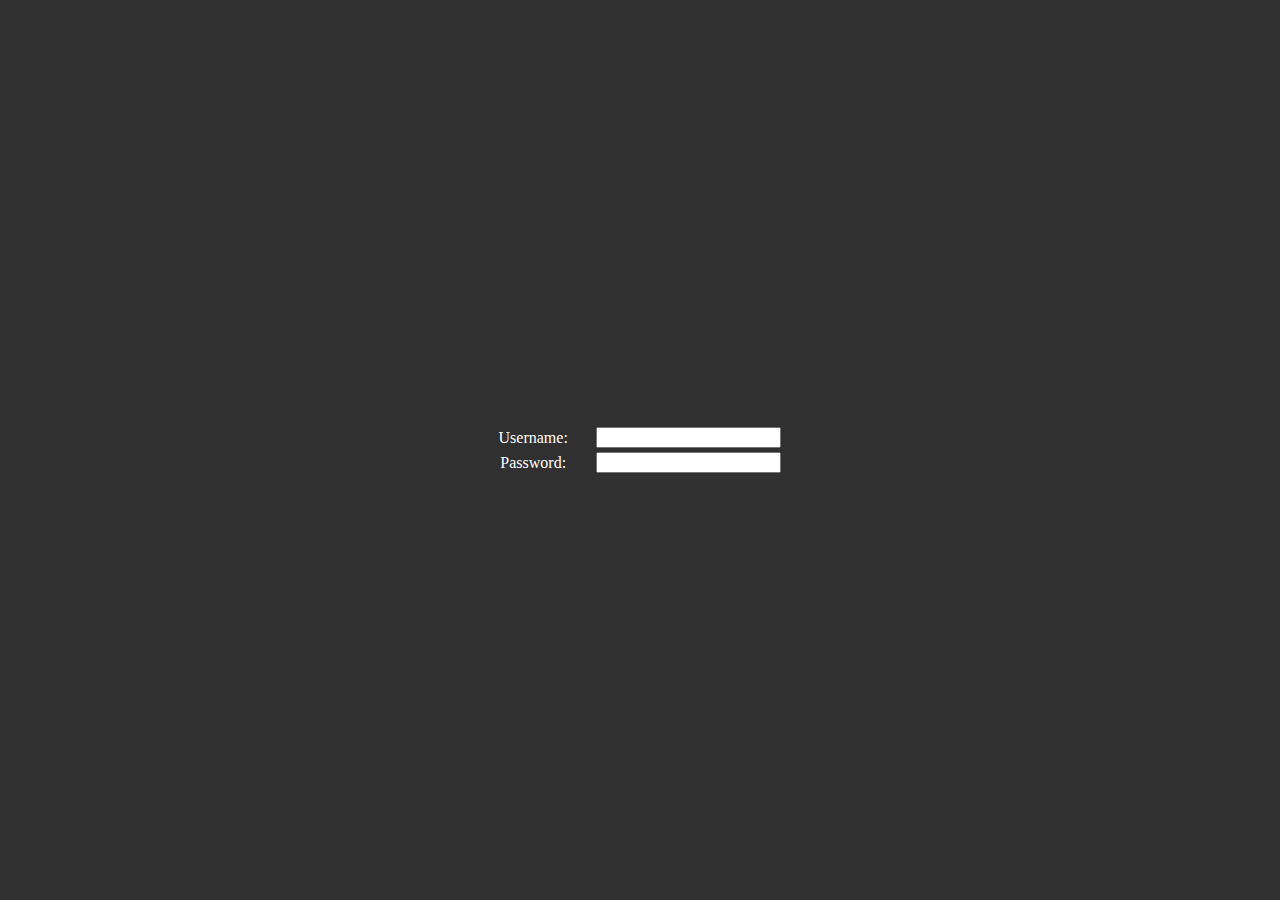
<file: UI/web_mobile/src/index.html>
<!DOCTYPE html>
<html lang="en">

<head>
    <meta charset="UTF-8" />
    <meta http-equiv="X-UA-Compatible" content="IE=edge" />
    <meta name="viewport" content="width=device-width, initial-scale=1.0" />
    <title>MVTTT</title>
    <link rel="stylesheet" href="mvttt_web.css" />
</head>

<body>
    <div class="menu" id="div_debugMenu">
        <div id="div_debugMenuTableCon">
            <table id="table_debugMenu">
                <tbody>
                    <tr><td>player_id</td><td><input id="in_debug_playerId"/></td></tr>
                    <tr><td>match_id</td><td><input id="in_debug_matchId"/></td></tr>
                </tbody>
            </table>
        </div>
    </div>
    <div class="menu" id="div_loginMenu">
        <div class="menuTableCon" id="div_loginMenuTableCon">
            <table class="menuTable" id="table_loginMenu">
                <tbody>
                    <tr><td>Username:</td><td><input id="in_username"/></td></tr>
                    <tr><td>Password:</td><td><input id="in__password"/></td></tr>
                </tbody>
            </table>
        </div>
    </div>
    <div id="div_game">
        <div id="div_matchInfo">

        </div>
        <div id="div_boardArea">
            <div id="div_mainBoardCon">
                <table id="table_mainBoard">
                    <tbody>
                        <tr>
                            <td class="boardSpace"></td>
                            <td class="boardSpace"></td>
                            <td class="boardSpace"></td>
                        </tr>
                        <tr>
                            <td class="boardSpace"></td>
                            <td class="boardSpace"></td>
                            <td class="boardSpace"></td>
                        </tr>
                        <tr>
                            <td class="boardSpace"></td>
                            <td class="boardSpace"></td>
                            <td class="boardSpace"></td>
                        </tr>
                    </tbody>
                </table>
            </div>
        </div>
        <div id="div_gameDrawer">

        </div>
    </div>
    <script src="mvttt_web.js"></script>
</body>

</html>
</file>
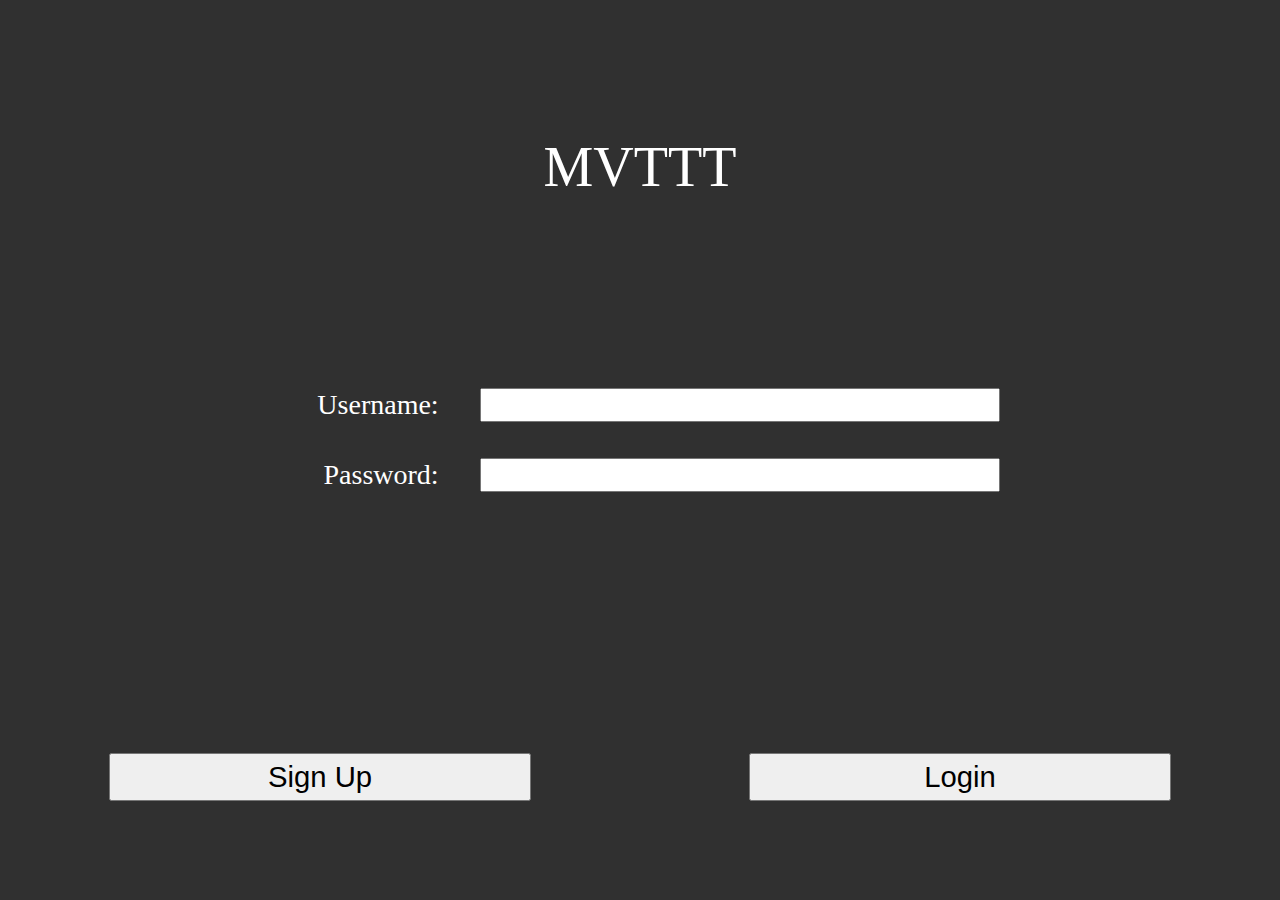
<file: UI/web_mobile/src/archive/index.html>
<!DOCTYPE html>
<html lang="en">

<head>
    <meta charset="UTF-8" />
    <meta http-equiv="X-UA-Compatible" content="IE=edge" />
    <meta name="viewport" content="width=device-width, initial-scale=1.0" />
    <!-- <meta http-equiv="Cache-Control" content="no-cache, no-store, must-revalidate" />
    <meta http-equiv="Pragma" content="no-cache" />
    <meta http-equiv="Expires" content="0" /> -->
    <title>MVTTT</title>
    <link rel="stylesheet" href="mvttt_web.css" />
</head>

<body>
    <div class="menu" id="div_debugMenu">
        <div id="div_debugMenuTableCon">
            <table id="table_debugMenu">
                <tbody>
                    <tr>
                        <td>player_id</td>
                        <td><input id="in_debug_playerId" /></td>
                    </tr>
                    <tr>
                        <td>match_id</td>
                        <td><input id="in_debug_matchId" /></td>
                    </tr>
                </tbody>
            </table>
        </div>
    </div>
    <div class="menu" id="div_loginMenu">
        <span id="span_loginMenuTitle">MVTTT</span>
        <div class="menuTableCon" id="div_loginMenuTableCon">
            <table class="menuTable" id="table_loginMenu">
                <tbody>
                    <tr>
                        <td>Username:</td>
                        <td><input id="in_username" /></td>
                    </tr>
                    <tr>
                        <td>Password:</td>
                        <td><input id="in_password" type="password" /></td>
                    </tr>
                </tbody>
            </table>
        </div>
        <div id="div_loginButtonsCon">
            <button id="btn_signUp">Sign Up</button><button id="btn_login">Login</button>
        </div>
    </div>
    <div class="menu" id="div_matchMenu">
        <div class="menuTableCon" id="div_matchMenuTableCon">
            <span>Loading...</span>
        </div>
        <div id="div_matchMenuButtonsCon">
            <button id="btn_logout">Logout</button>
            <button id="btn_newMatch">New Match</button>
        </div>
    </div>
    <div class="menu" id="div_playerCreationMenu">
        <div id="div_playerCreationOptionsCon">
            <table id="table_playerCreationMatchOptions">
                <tbody>
                    <tr><td>Username</td><td><input id="in_playerCreationUsername"/></td></tr>
                    <tr><td rowspan="2">Password</td><td><input id="in_playerCreationPassword" type="password"/></td></tr>
                    <tr><td><input id="in_playerCreationPasswordConf" type="password"/></td></tr>
                    <!-- <tr><td>Email</td><td><input id="in_playerCreationEmail"/></td></tr> -->
                    <tr><td id="cell_playerCreationOptionsStatus" colspan="2"></td></tr>
                </tbody>
            </table>
        </div>
        <div id="div_playerCreationMenuButtonsCon">
            <button id="btn_cancelCreatePlayer">Cancel</button><button id="btn_createPlayer">Submit</button>
        </div>
    </div>
    <div class="menu" id="div_matchCreationMenu">
        <div class="menuTableCon" id="div_matchCreationPlayersTableCon">
            <span>Loading...</span>
        </div>
        <div id="div_matchCreationOptionsCon">
            <table id="table_matchCreationMatchOptions">
                <tbody>
                    <tr><td>Mode</td><td><select id="sel_gameModes"><option>Creation</option><option>Destruction</option></select></td></tr>
                    <tr><td>Points to Win</td><td><select id="sel_pointsToWin"><option>10</option><option>25</option><option>50</option></select></td></tr>
                </tbody>
            </table>
        </div>
        <div id="div_matchCreationMenuButtonsCon">
            <button id="btn_cancelCreateMatch">Cancel</button><button id="btn_createMatch">Submit</button>
        </div>
    </div>
    <div id="div_game">
        <div id="div_matchInfo">
            <div id="div_matchInfo_left">
                <div id="div_matchInfo_infoCon_left">
                    <span id="span_playerSymbol_left"></span>
                    <div id="div_playerInfoCon_left">
                        <span id="span_playerName_left"></span>
                        <span id="span_playerScore_left"></span>
                    </div>
                </div>
            </div>
            <div id="div_matchInfo_right">
                <div id="div_matchInfo_infoCon_right">
                    <div id="div_playerInfoCon_right">
                        <span id="span_playerName_right"></span>
                        <span id="span_playerScore_right"></span>
                    </div>
                    <span id="span_playerSymbol_right"></span>
                </div>
            </div>
        </div>
        <div id="div_boardArea">
            <div id="div_mainBoardCon">
                <table id="table_mainBoard">
                    <tbody>
                        <tr>
                            <td class="boardSpace"></td>
                            <td class="boardSpace"></td>
                            <td class="boardSpace"></td>
                        </tr>
                        <tr>
                            <td class="boardSpace"></td>
                            <td class="boardSpace"></td>
                            <td class="boardSpace"></td>
                        </tr>
                        <tr>
                            <td class="boardSpace"></td>
                            <td class="boardSpace"></td>
                            <td class="boardSpace"></td>
                        </tr>
                    </tbody>
                </table>
            </div>
        </div>
        <div id="div_gameDrawer">
            <div class="gameDrawerRow"></div>
            <div class="gameDrawerRow"></div>
            <div class="gameDrawerRow"></div>
        </div>
    </div>
    <script src="mvttt_web.js"></script>
</body>

</html>
</file>
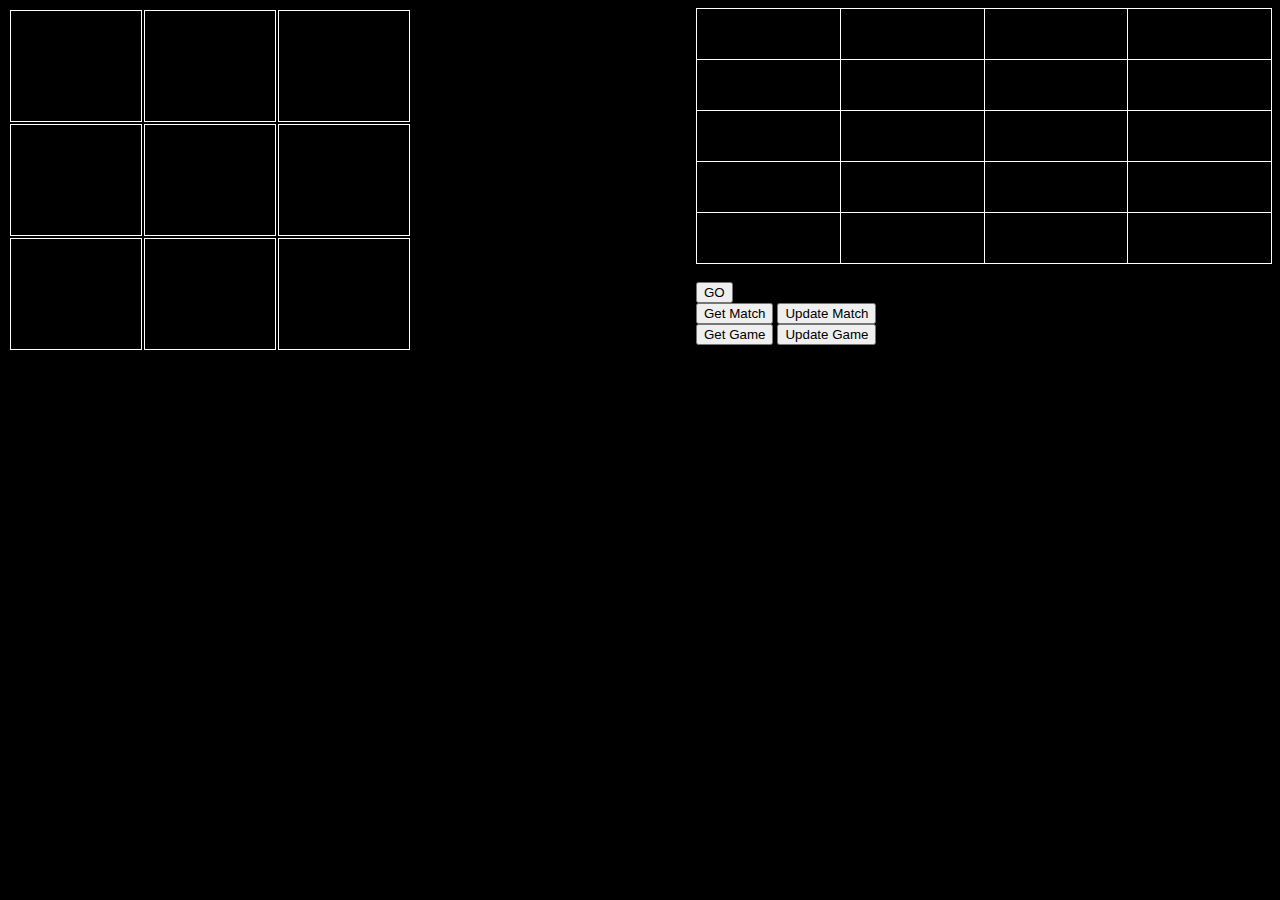
<file: src/main/pages/testPage.html>
<!DOCTYPE html>
<html>
  <head>
    <style>
       
      html {
        overflow: hidden;
      }   
      body {
        background-color: #000000;
        color: #ffffff;
        overflow: hidden;
      }

      #div_board {
        display: inline-block;
      }
      #div_controls {
        float: right;
        width: 45vw;
      }
      #div_buttons {
        margin-right: 5vw;
      }

      #table_mainBoard * {
        border: solid #ffffff 0.5px;
        user-select: none;
      }
      #table_mainBoard td {
        width: 10vw;
        height: 12vh;
        text-align: center;
        font-size: 600%;
      }
      #table_status, #table_status * {
        border: solid #ffffff 0.5px;
        border-collapse: collapse;
      }
      #table_status td {
        padding: 2%;
        width: 20vw;
        height: 3vh;
      }
      #table_status td:nth-child(even) {
        text-align: center;
      }

    </style>
  </head>
  <body>  
    <title>Unstoppapoe Nguyen</title>  
    <div id="div_main">
          <div id="div_board">
            <table id="table_mainBoard">
              <tbody>
                <tr><td class="boardSpace"></td><td class="boardSpace"></td><td class="boardSpace"></td></tr>
                <tr><td class="boardSpace"></td><td class="boardSpace"></td><td class="boardSpace"></td></tr>
                <tr><td class="boardSpace"></td><td class="boardSpace"></td><td class="boardSpace"></td></tr>
              </tbody>
            </table>
          </div>
          <div id="div_controls">
            <div id="div_status">
              <table id="table_status">
                <tbody>
                  <tr><td id="cell_1_name"></td><td id="cell_1_value"></td><td id="cell_2_name"></td><td id="cell_2_value"></td></tr>
                  <tr><td id="cell_3_name"></td><td id="cell_3_value"></td><td id="cell_4_name"></td><td id="cell_4_value"></td></tr>
                  <tr><td id="cell_5_name"></td><td id="cell_5_value"></td><td id="cell_6_name"></td><td id="cell_6_value"></td></tr>
                  <tr><td id="cell_7_name"></td><td id="cell_7_value"></td><td id="cell_8_name"></td><td id="cell_8_value"></td></tr>
                  <tr><td id="cell_9_name"></td><td id="cell_9_value"></td><td id="cell_10_name"></td><td id="cell_10_value"></td></tr>
                </tbody>
              </table>
            </div>
            <div id="div_buttons"><br/>
              <button id="btn_GO" onclick="goFunc();">GO</button><br/>
              <button id="btn_getMatch" onclick="getMatch(1);">Get Match</button>
              <button id="btn_updateMatch" onclick="updateMatch();">Update Match</button><br/>
              <button id="btn_getGame" onclick="getGame(1);">Get Game</button>
              <button id="btn_updateGame" onclick="updateGame();">Update Game</button>
            </div>
          </div>
    </div>
    <script>

      let currentMatch;
      let currentGame;

      document.body.addEventListener("click", e => {
        switch(e.target.className){
          case "boardSpace":
            if(e.target.innerText === "") e.target.innerText = "X";
            else if(e.target.innerText === "X") e.target.innerText = "O";
            else e.target.innerText = ""; 
            break;
        }
      });

      function clearStatusTable(){
        document.querySelectorAll("#table_status td").forEach(td => {
          td.innerText = "";
        });
      }

      async function goFunc(){
        
      }

      async function getMatch(match_id){
        clearStatusTable();
        let res = await fetch("getMatch", {
          method: "PUT",
          headers: {
          "Content-Type": "application/json",
          },
          body: JSON.stringify(match_id),
        });
        let matchInfo = await res.json();
        document.querySelector("#cell_1_name").innerText = "match_id";
        document.querySelector("#cell_1_value").innerText = matchInfo.match_id;
        document.querySelector("#cell_2_name").innerText = "match_status";
        document.querySelector("#cell_2_value").innerText = matchInfo.match_status;
        document.querySelector("#cell_3_name").innerText = "match_winner";
        document.querySelector("#cell_3_value").innerText = matchInfo.match_winner;
        document.querySelector("#cell_4_name").innerText = "match_exp";
        document.querySelector("#cell_4_value").innerText = matchInfo.match_exp;
        document.querySelector("#cell_5_name").innerText = "player_x_id";
        document.querySelector("#cell_5_value").innerText = matchInfo.player_x_id;
        document.querySelector("#cell_6_name").innerText = "player_x_score";
        document.querySelector("#cell_6_value").innerText = matchInfo.player_x_score;
        document.querySelector("#cell_7_name").innerText = "player_o_id";
        document.querySelector("#cell_7_value").innerText = matchInfo.player_o_id;
        document.querySelector("#cell_8_name").innerText = "player_o_score";
        document.querySelector("#cell_8_value").innerText = matchInfo.player_o_score;
        document.querySelector("#cell_9_name").innerText = "match_updateToken";
        document.querySelector("#cell_9_value").innerText = matchInfo.match_updateToken;
        document.querySelector("#cell_10_name").innerText = "match_turn";
        document.querySelector("#cell_10_value").innerText = matchInfo.match_turn;
        currentMatch = matchInfo;
        return matchInfo;
      }

      async function updateMatch(){
        let res = await fetch("updateMatch", {
          method: "PUT",
          headers: {
          "Content-Type": "application/json",
          },
          body: JSON.stringify(currentMatch),
        });
        let updateResult = await res.json();
        return updateResult;
      }

      async function getGame(game_id){
        clearStatusTable();
        let res = await fetch("getGame", {
          method: "PUT",
          headers: {
          "Content-Type": "application/json",
          },
          body: JSON.stringify(game_id),
        });
        let gameInfo = await res.json();
        document.querySelector("#cell_1_name").innerText = "game_id";
        document.querySelector("#cell_1_value").innerText = gameInfo.game_id;
        document.querySelector("#cell_2_name").innerText = "match_id";
        document.querySelector("#cell_2_value").innerText = gameInfo.match_id;
        document.querySelector("#cell_3_name").innerText = "board_current";
        document.querySelector("#cell_3_value").innerText = gameInfo.board_current;
        document.querySelector("#cell_4_name").innerText = "board_prev";
        document.querySelector("#cell_4_value").innerText = gameInfo.board_prev;
        document.querySelector("#cell_5_name").innerText = "game_status";
        document.querySelector("#cell_5_value").innerText = gameInfo.game_status;
        document.querySelector("#cell_6_name").innerText = "game_winner";
        document.querySelector("#cell_6_value").innerText = gameInfo.game_winner;
        currentGame = gameInfo;
        return gameInfo;
      }

      async function updateGame(){
        let res = await fetch("updateGame", {
          method: "PUT",
          headers: {
          "Content-Type": "application/json",
          },
          body: JSON.stringify(currentGame),
        });
        let updateResult = await res.json();
        return updateResult;
      }
          
    </script>
  </body>
</html>
</file>
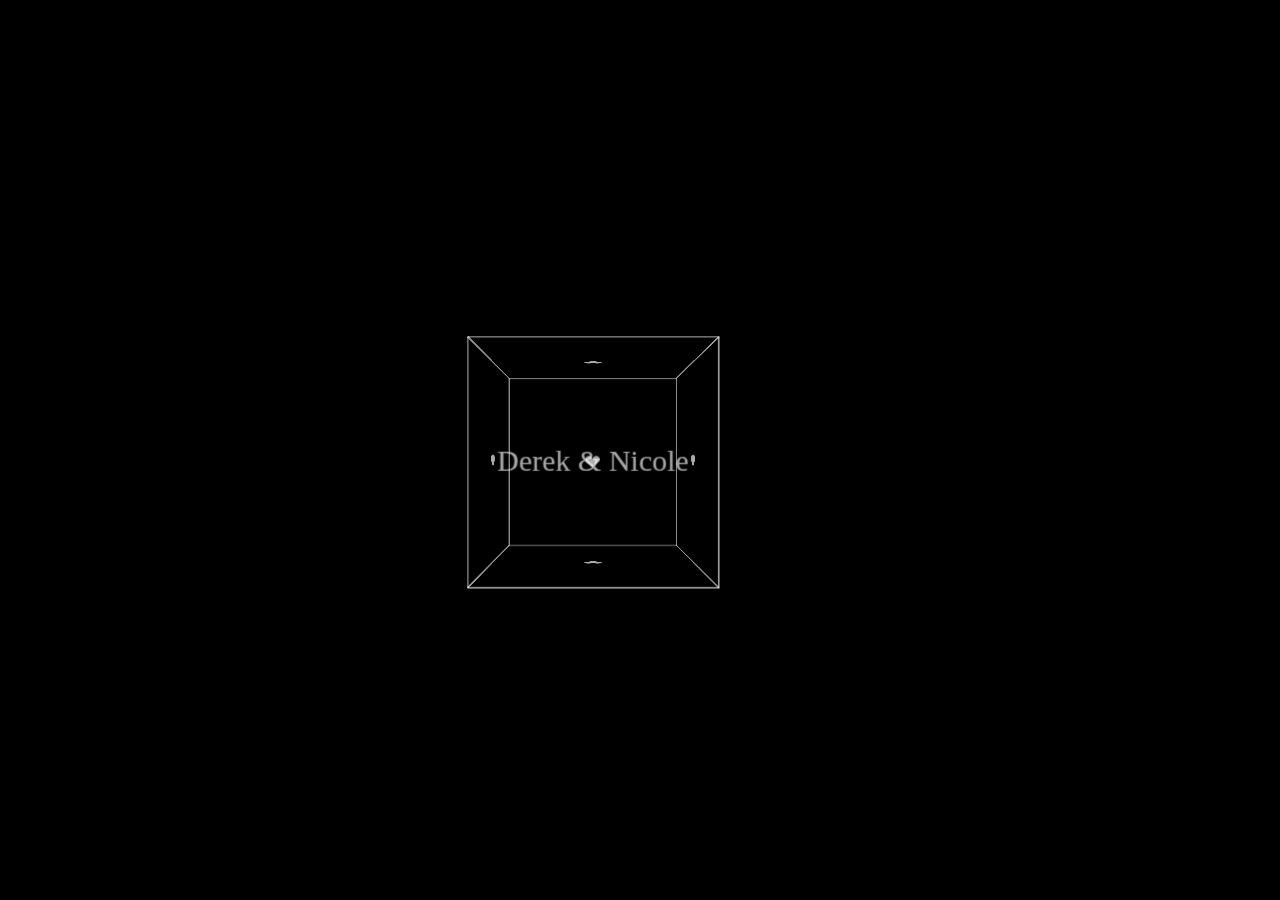
<file: src/main/pages/welcome.html>
<!DOCTYPE html>
<html>
  <head>
    <style>
       
      html {
        overflow: hidden;
      }   
      body {
        background-color: #000000;
        color: #ffffff;
        overflow: hidden;
      }

      
      @keyframes turn {
        from { transform: rotate3d(0, 0, 0, 0); }
        to { transform: rotate3d(0, 1, 1, 360deg); }
      }

      #div_loadingCubeParentCon {
        float: right;
        margin-right:38%;
        margin-top: 20%;
        opacity: 100%;
        transition: opacity 0.5s;      
      }

      #div_loadingCubeCon {
/*         width: 200px;
        height: 200px;
        perspective: 500px;
        margin: 100px; */
        width: 200px;
        height: 200px;
        perspective: 500px;
        margin: 100px;
      }

      #div_loadingCube {
        position: relative;
/*         width: 200px;
        height: 200px; */
        width: 200px;
        height: 200px;
        transform-style: preserve-3d;
        animation: turn 10s ease-out infinite;
      }

      .loadingCubeFace {
/*         width: 200px;
        height: 200px; */
        width: 200px;
        height: 200px;
        color: #ffffffaa;
        background: #00000000;
/*         border: 2px solid black; */
        border: 0.5px solid #ffffffaa;
        position: absolute;
/*         opacity: 0.5; */
        display: flex;
        align-items: center;
        justify-content: center;
        font-family: cursive;
        font-size: 1.5rem;
        transition: transform 500ms;
      }

      #div_loadingCubeFront {
/*         transform: translateZ(100px); */
        transform: translateZ(100px);
      }

      #div_loadingCubeBack {
/*         transform: translateZ(-100px) rotateY(180deg); */
        transform: translateZ(-100px) rotateY(180deg);
      }

      #div_loadingCubeLeft {
/*         transform: translateX(-100px) rotateY(-90deg); */
        transform: translateX(-100px) rotateY(-90deg);
      }

      #div_loadingCubeRight {
/*         transform: translateX(100px) rotateY(90deg); */
        transform: translateX(100px) rotateY(90deg);
      }

      #div_loadingCubeTop {
/*         transform: translateY(-100px) rotateX(90deg); */
        transform: translateY(-100px) rotateX(90deg);
      }

      #div_loadingCubeBottom {
/*         transform: translateY(100px) rotateX(-90deg); */
        transform: translateY(100px) rotateX(-90deg);
      }

    </style>
  </head>
  <body>  
    <title>Unstoppapoe Nguyen</title>  
    <div id="div_main">

          <div id="div_loadingCubeParentCon">
            <div id="div_loadingCubeCon">
              <div id="div_loadingCube">
                <div id="div_loadingCubeTop" class="loadingCubeFace"><!--Top-->	&#10084;</div>
                <div id="div_loadingCubeBottom" class="loadingCubeFace">&#10084;</div>
                <div id="div_loadingCubeLeft" class="loadingCubeFace">&#10084;</div>
                <div id="div_loadingCubeRight" class="loadingCubeFace">&#10084;</div>
                <div id="div_loadingCubeFront" class="loadingCubeFace">Derek & Nicole</div>
                <div id="div_loadingCubeBack" class="loadingCubeFace">&#10084;</div>
              </div>
            </div>
          </div>
      
    </div>
    <script>

          
    </script>
  </body>
</html>
</file>
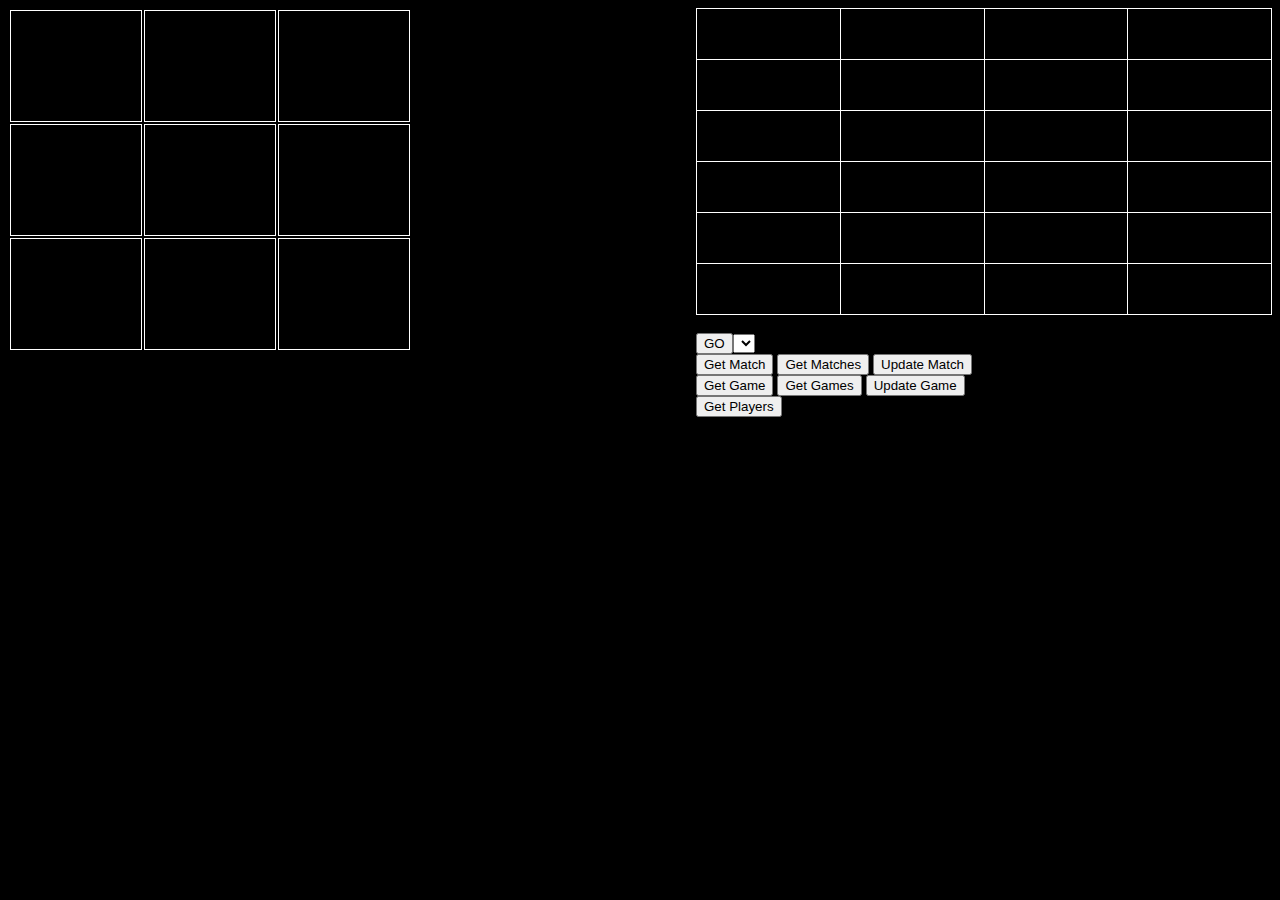
<file: Server/src/main/pages/testPage.html>
<!DOCTYPE html>
<html>
  <head>
    <style>
       
      html {
        overflow: hidden;
      }   
      body {
        background-color: #000000;
        color: #ffffff;
        overflow: hidden;
      }

      #div_board {
        display: inline-block;
      }
      #div_controls {
        float: right;
        width: 45vw;
      }
      #div_buttons {
        margin-right: 5vw;
      }

      #table_mainBoard * {
        border: solid #ffffff 0.5px;
        user-select: none;
      }
      #table_mainBoard td {
        width: 10vw;
        height: 12vh;
        text-align: center;
        font-size: 600%;
      }
      #table_status, #table_status * {
        border: solid #ffffff 0.5px;
        border-collapse: collapse;
      }
      #table_status td {
        padding: 2%;
        width: 20vw;
        height: 3vh;
      }
      #table_status td:nth-child(even) {
        text-align: center;
      }

    </style>
  </head>
  <body>  
    <title>Unstoppapoe Nguyen</title>  
    <div id="div_main">
          <div id="div_board">
            <table id="table_mainBoard">
              <tbody>
                <tr><td class="boardSpace"></td><td class="boardSpace"></td><td class="boardSpace"></td></tr>
                <tr><td class="boardSpace"></td><td class="boardSpace"></td><td class="boardSpace"></td></tr>
                <tr><td class="boardSpace"></td><td class="boardSpace"></td><td class="boardSpace"></td></tr>
              </tbody>
            </table>
          </div>
          <div id="div_controls">
            <div id="div_status">
              <table id="table_status">
                <tbody>
                  <tr><td id="cell_1_name"></td><td id="cell_1_value"></td><td id="cell_2_name"></td><td id="cell_2_value"></td></tr>
                  <tr><td id="cell_3_name"></td><td id="cell_3_value"></td><td id="cell_4_name"></td><td id="cell_4_value"></td></tr>
                  <tr><td id="cell_5_name"></td><td id="cell_5_value"></td><td id="cell_6_name"></td><td id="cell_6_value"></td></tr>
                  <tr><td id="cell_7_name"></td><td id="cell_7_value"></td><td id="cell_8_name"></td><td id="cell_8_value"></td></tr>
                  <tr><td id="cell_9_name"></td><td id="cell_9_value"></td><td id="cell_10_name"></td><td id="cell_10_value"></td></tr>
                  <tr><td id="cell_11_name"></td><td id="cell_11_value"></td><td id="cell_12_name"></td><td id="cell_12_value"></td></tr>
                </tbody>
              </table>
            </div>
            <div id="div_buttons"><br/>
              <button id="btn_GO" onclick="goFunc();">GO</button><select id="sel_options"></select><br/>
              <button id="btn_getMatch" onclick="getMatch(1);">Get Match</button>
              <button id="btn_getMatches" onclick="getMatches(1);">Get Matches</button>
              <button id="btn_updateMatch" onclick="updateMatch();">Update Match</button><br/>
              <button id="btn_getGame" onclick="getGame(1);">Get Game</button>
              <button id="btn_getGames" onclick="getGames(1);">Get Games</button>
              <button id="btn_updateGame" onclick="updateGame();">Update Game</button><br/>
              <button id="btn_getPlayers" onclick="getPlayers('1,2');">Get Players</button>
            </div>
          </div>
    </div>
    <script>

      let currentMatch;
      let currentGame;
      let gotMatches = false;
      let gotGames = false;

      document.body.addEventListener("click", e => {
        switch(e.target.className){
          case "boardSpace":
            if(e.target.innerText === "") e.target.innerText = "X";
            else if(e.target.innerText === "X") e.target.innerText = "O";
            else e.target.innerText = ""; 
            break;
        }
      });

      function clearStatusTable(){
        document.querySelectorAll("#table_status td").forEach(td => {
          td.innerText = "";
        });
      }

      function fillBoard(board){
        for(let i = 0; i < 9; i++){
          let piece = "";
          (board[i] === "-") ? piece = "" : piece = board[i];
          document.querySelector(`#table_mainBoard tr:nth-child(${Math.floor(i / 3) + 1}) > td:nth-child(${(i % 3) + 1})`).innerText = piece;
        }
      }

      async function goFunc(){
        
      }

      async function getPlayers(players_ids){
        if(typeof currentMatch !== "undefined") players_ids = `${currentMatch.player_x_id},${currentMatch.player_o_id}`;
        clearStatusTable();
        let res = await fetch("getPlayers", {
          method: "PUT",
          headers: {
          "Content-Type": "application/json",
          },
          body: JSON.stringify(players_ids),
        });
        let players = await res.json();
        document.querySelector("#cell_1_name").innerText = "player_1_id";
        document.querySelector("#cell_1_value").innerText = players[0].player_id;
        document.querySelector("#cell_2_name").innerText = "player_1_name";
        document.querySelector("#cell_2_value").innerText = players[0].player_name;
        document.querySelector("#cell_3_name").innerText = "player_2_id";
        document.querySelector("#cell_3_value").innerText = players[1].player_id;
        document.querySelector("#cell_4_name").innerText = "player_2_name";
        document.querySelector("#cell_4_value").innerText = players[1].player_name;
        return players;
      }

      async function getMatch(match_id){
        if(typeof ignoreMatches === "undefined"){
          if(gotMatches) match_id = +document.querySelector("#sel_options").value;
        }
        clearStatusTable();
        let res = await fetch("getMatch", {
          method: "PUT",
          headers: {
          "Content-Type": "application/json",
          },
          body: JSON.stringify(match_id),
        });
        let matchInfo = await res.json();
        document.querySelector("#cell_1_name").innerText = "match_id";
        document.querySelector("#cell_1_value").innerText = matchInfo.match_id;
        document.querySelector("#cell_2_name").innerText = "match_status";
        document.querySelector("#cell_2_value").innerText = matchInfo.match_status;
        document.querySelector("#cell_3_name").innerText = "match_winner";
        document.querySelector("#cell_3_value").innerText = matchInfo.match_winner;
        document.querySelector("#cell_4_name").innerText = "match_exp";
        document.querySelector("#cell_4_value").innerText = matchInfo.match_exp;
        document.querySelector("#cell_5_name").innerText = "player_x_id";
        document.querySelector("#cell_5_value").innerText = matchInfo.player_x_id;
        document.querySelector("#cell_6_name").innerText = "player_x_score";
        document.querySelector("#cell_6_value").innerText = matchInfo.player_x_score;
        document.querySelector("#cell_7_name").innerText = "player_o_id";
        document.querySelector("#cell_7_value").innerText = matchInfo.player_o_id;
        document.querySelector("#cell_8_name").innerText = "player_o_score";
        document.querySelector("#cell_8_value").innerText = matchInfo.player_o_score;
        document.querySelector("#cell_9_name").innerText = "match_updateToken";
        document.querySelector("#cell_9_value").innerText = matchInfo.match_updateToken;
        document.querySelector("#cell_10_name").innerText = "match_turn";
        document.querySelector("#cell_10_value").innerText = matchInfo.match_turn;
        document.querySelector("#cell_11_name").innerText = "match_lastMoveGame";
        document.querySelector("#cell_11_value").innerText = matchInfo.match_lastMoveGame;
        document.querySelector("#cell_12_name").innerText = "match_type";
        document.querySelector("#cell_12_value").innerText = matchInfo.match_type;
        currentMatch = matchInfo;
        return matchInfo;
      }

      async function getMatches(player_id){
        gotGames = false;
        document.querySelector("#sel_options").innerHTML = "";
        let res = await fetch("getMatches", {
          method: "PUT",
          headers: {
          "Content-Type": "application/json",
          },
          body: JSON.stringify(player_id),
        });
        let matches = await res.json();
        if(!Array.isArray(matches)) matches = [matches];
        let opStr = "";
        for(let match of matches){
          opStr += `<option>${match.match_id}</option>`;
        }
        document.querySelector("#sel_options").innerHTML = opStr;
        gotMatches = true;
        return matches;
      }

      async function updateMatch(){
        let res = await fetch("updateMatch", {
          method: "PUT",
          headers: {
          "Content-Type": "application/json",
          },
          body: JSON.stringify(currentMatch),
        });
        let updateResult = await res.json();
        return updateResult;
      }

      async function getGame(game_id, ignoreGames){
        if(typeof ignoreGames === "undefined"){
          if(gotGames) game_id = +document.querySelector("#sel_options").value;
        }
        clearStatusTable();
        let res = await fetch("getGame", {
          method: "PUT",
          headers: {
          "Content-Type": "application/json",
          },
          body: JSON.stringify(game_id),
        });
        let gameInfo = await res.json();
        document.querySelector("#cell_1_name").innerText = "game_id";
        document.querySelector("#cell_1_value").innerText = gameInfo.game_id;
        document.querySelector("#cell_2_name").innerText = "match_id";
        document.querySelector("#cell_2_value").innerText = gameInfo.match_id;
        document.querySelector("#cell_3_name").innerText = "board_current";
        document.querySelector("#cell_3_value").innerText = gameInfo.board_current;
        document.querySelector("#cell_4_name").innerText = "board_prev";
        document.querySelector("#cell_4_value").innerText = gameInfo.board_prev;
        document.querySelector("#cell_5_name").innerText = "game_status";
        document.querySelector("#cell_5_value").innerText = gameInfo.game_status;
        document.querySelector("#cell_6_name").innerText = "game_winner";
        document.querySelector("#cell_6_value").innerText = gameInfo.game_winner;
        fillBoard(gameInfo.board_current);
        currentGame = gameInfo;
        return gameInfo;
      }

      async function getGames(match_id, ignoreMatches){
        gotMatches = false;
        if(typeof ignoreMatches === "undefined"){
          if(gotGames) match_id = +document.querySelector("#sel_options").value;
        }
        document.querySelector("#sel_options").innerHTML = "";
        let res = await fetch("getGames", {
          method: "PUT",
          headers: {
          "Content-Type": "application/json",
          },
          body: JSON.stringify(match_id),
        });
        let games = await res.json();
        if(!Array.isArray(games)) games = [games];
        let opStr = "";
        for(let game of games){
          opStr += `<option>${game.game_id}</option>`;
        }
        document.querySelector("#sel_options").innerHTML = opStr;
        gotGames = true;
        return games;
      }

      async function updateGame(){
        let res = await fetch("updateGame", {
          method: "PUT",
          headers: {
          "Content-Type": "application/json",
          },
          body: JSON.stringify(currentGame),
        });
        let updateResult = await res.json();
        return updateResult;
      }
          
    </script>
  </body>
</html>
</file>
<file: UI/web_mobile/src/mvttt_web.css>
body {
    overflow: hidden;
    background-color: #ffffff;
}

.menu {
    display: none;
    background-color: #303030;
    color: #ffffff;
    position: absolute;
    left: 0px;
    top: 0px;
    width: 100vw;
    height: 100vh;
    z-index: 100;
}

.menuTableCon {
    width: inherit;
    height: inherit;
    display: table-cell;
    text-align: center;
    vertical-align: middle;
}

.menuTable {
    margin: auto;
}

#div_debugMenu {
    color: #ffffff;
}

#div_loginMenu {
    display: block;
    z-index: 120;
}

#table_loginMenu tr td:first-child {
    text-align: right;
    padding-right: 2vw;
}

#table_loginMenu tr:last-child td {
    text-align: center;
}

#div_matchMenu {
    display: block;
    z-index: 110;
}

.matchOption {
    font-size: 200%;
    padding: 3vh 0vh;
}

#div_game {
    background-color: yellow;

    position: absolute;
    left: 0px;
    top: 0px;
    width: 100vw;
    height: 100vh;
}

#div_matchInfo_infoCon_left {
    width: 50vw;
    height: 20vh;
    display: flex;
    align-items: center;
    justify-content: flex-start;
    text-align: center;
    vertical-align: middle;
}

#div_matchInfo_infoCon_right {
    width: 50vw;
    height: 20vh;
    display: flex;
    align-items: center;
    justify-content: flex-end;
    text-align: center;
    vertical-align: middle;
}

#div_playerInfoCon_left {
    display: flex;
    flex-direction: column;
    text-align: center;
    width: 30vw;
}

#div_playerInfoCon_right {
    display: flex;
    flex-direction: column;
    text-align: center;
    width: 30vw;
}

#span_playerSymbol_left {
    margin-left: 4vw;
    margin-right: 1vw;
    font-size: 350%;
}

#span_playerSymbol_right {
    margin-left: 1vw;
    margin-right: 3vw;
    font-size: 350%;
}

#span_playerScore_left, #span_playerScore_right {
    font-size: 300%;
}

#div_matchInfo {
    background-color: red;

    width: 100vw;
    height: 20vh;
}

#div_matchInfo_left {
    background-color: rgb(238, 98, 219);

    display: inline-block;
    width: 50%;
    height: 100%;
}

#div_matchInfo_right {
    background-color: rgb(255, 230, 0);

    float: right;
    width: 50%;
    height: 100%;
}

#div_boardArea {
    background-color: green;

    width: 100vw;
    height: 50vh;
}

#div_mainBoardCon {
    width: inherit;
    height: inherit;
    display: table-cell;
    vertical-align: middle;
}

#table_mainBoard {
    width: 95vw;
    margin: auto;
}

#table_mainBoard * {
    border: solid #ffffff 0.5px;
    user-select: none;
}

#table_mainBoard td {
    width: 20vw;
    height: 15vh;
    text-align: center;
    font-size: 600%;
}

#div_gameDrawer {
    background-color: rgb(16 39 41);

    width: 100vw;
    height: 30vh;
    display: flex;
    flex-direction: row;
    flex-wrap: wrap;
}

.gameDrawerRow {
    width: 100vw;
    display: flex;
    flex-direction: row;
    justify-content: center;
}

.gameDrawerBoardCon {
    border: solid rgb(255, 255, 255) 2px;
    margin: 0.25vh 7vw;
    height: 8.73vh;
}

.gameDrawerBoardClickOverlay {
    width: 100%;
    height: 100%;
    position: relative;
    left: 0%;
    top: -100%;
    z-index: 20;
}

.gameDrawerBoard {
    color: rgb(255, 255, 255);
    width: 12vw;
    margin: auto;
}

.gameDrawerBoard * {
    border: solid rgb(125, 125, 125) 0.5px;
    user-select: none;
}

.gameDrawerBoard td {
    width: 2.8vw;
    height: 2vh;
    text-align: center;
    font-size: 80%;
}
</file>
<file: UI/web_mobile/src/archive/mvttt_web.css>
body {
    overflow: hidden;
    background-color: #ffffff;
}

.menu {
    display: none;
    background-color: #303030;
    color: #ffffff;
    position: absolute;
    left: 0px;
    top: 0px;
    width: 100vw;
    height: 100vh;
    z-index: 100;
}

.menuTableCon {
    width: inherit;
    height: inherit;
    display: table-cell;
    text-align: center;
    vertical-align: middle;
}

.menuTable {
    margin: auto;
}

#div_debugMenu {
    color: #ffffff;
}

#div_loginMenu {
    display: flex;
    flex-direction: column;
    align-items: center;
    z-index: 120;
}

#span_loginMenuTitle {
    margin-top: 15vh;
    font-size: 350%;
}

#div_loginMenuTableCon {
    display: flex;
}

#table_loginMenu tr td:first-child {
    text-align: right;
    padding: 2vh 3vw;
    font-size: 175%;
}

#table_loginMenu tr td:last-child input {
    font-size: 150%;
    width: 40vw;
}

#div_loginButtonsCon {
    width: 100vw;
    height: 40vh;
    margin-bottom: 3vh;
    display: flex;
    justify-content: center;
    align-items: center;
}

#div_loginButtonsCon button {
    margin: auto;
    width: 33%;
    height: 25%;
    font-size: 183%;
}

#div_playerCreationMenu {
    z-index: 110;
    display: flex;
    flex-direction: column;
    align-items: center;
    justify-content: center;

    display: none;
}

#div_playerCreationOptionsCon {
    height: 70vh;
    display: flex;
    justify-content: center;
    align-items: center;
}

#div_playerCreationMenuButtonsCon {
    width: 100vw;
    height: 30vh;
    margin-bottom: 3vh;
    display: flex;
    justify-content: center;
    align-items: center;
}

#table_playerCreationMatchOptions tr td:first-child {
    font-size: 150%;
}

#table_playerCreationMatchOptions tr td:last-child {
    width: 40vw;
    text-align: center;
}

#table_playerCreationMatchOptions tr td:last-child input {
    width: 30vw;
}

#table_playerCreationMatchOptions tr:first-child td {
    padding-bottom: 3vh;
}

#table_playerCreationMatchOptions tr:last-child td {
    padding-top: 3vh;
    font-size: 115%;
}

#div_playerCreationMenuButtonsCon button {
    margin: auto;
    width: 33%;
    height: 20%;
    font-size: 147%;
}

#div_matchMenu {
    z-index: 110;
    display: flex;
    flex-direction: column;
    align-items: center;
    justify-content: center;
}

.matchOption {
    font-size: 200%;
    padding: 3vh 0vh;
}

#div_matchMenuTableCon {
    height: 70vh;
    overflow-y: auto;
    display: flex;
    justify-content: center;
    align-items: center;
}

#div_matchMenuButtonsCon {
    width: 100vw;
    height: 30vh;
    margin-bottom: 3vh;
    display: flex;
    justify-content: center;
    align-items: center;

    display: none;
}

#div_matchMenuButtonsCon button {
    margin: auto;
    width: 33%;
    height: 20%;
    font-size: 147%;
}

#div_matchCreationMenu {
    display: flex;
    flex-direction: column;

    display: none;
}

#div_matchCreationPlayersTableCon {
    /* background-color: red; */

    width: 100vw;
    height: 40vh;
    overflow-y: auto;
}

#table_playerOptions {
    border-collapse: collapse;
    font-size: 125%;
}

#table_playerOptions tr:first-child {
    /* background-color: red; */

    position: sticky;
    top: 0%;
    z-index: 111;
}

#table_playerOptions th {
    padding: 1.25vh 3vw;
    font-weight: bold;
    text-decoration: underline;
    text-underline-position: under;
}

#table_playerOptions td {
    padding: 1vh 3vw;
}

.selectedPlayer td {
    border: solid white 1px;
}

.selectedPlayer .rowLeft {
    border-right: none;
}

.selectedPlayer .rowMiddle {
    border-left: none;
    border-right: none;
}

.selectedPlayer .rowRight {
    border-left: none;
}

#div_matchCreationOptionsCon {
    /* background-color: green; */

    width: 100vw;
    height: 40vh;
    display: flex;
    align-items: center;
    justify-content: center;
}

#table_matchCreationMatchOptions td {
    text-align: center;
    padding: 5vw 1vw;
    font-size: 175%;
}

#table_matchCreationMatchOptions select {
    font-size: 75%;
}

#div_matchCreationMenuButtonsCon {
    /* background-color: blue; */

    width: 100vw;
    height: 40vh;
    display: flex;
    justify-content: center;
    align-items: center;
}

#div_matchCreationMenuButtonsCon button {
    margin: auto;
    width: 33%;
    height: 19%;
    font-size: 183%;
}

#div_game {
    /* background-color: yellow; */

    background-color: #000000;
    color: #ffffff;
    position: absolute;
    left: 0px;
    top: 0px;
    width: 100vw;
    height: 100vh;
}

#div_game table {
    border-collapse: collapse;
}

#div_matchInfo_infoCon_left {
    width: 50vw;
    height: 20vh;
    display: flex;
    align-items: center;
    justify-content: flex-start;
    text-align: center;
    vertical-align: middle;
}

#div_matchInfo_infoCon_right {
    width: 50vw;
    height: 20vh;
    display: flex;
    align-items: center;
    justify-content: flex-end;
    text-align: center;
    vertical-align: middle;
}

#div_playerInfoCon_left {
    display: flex;
    flex-direction: column;
    text-align: center;
    width: 30vw;
}

#div_playerInfoCon_right {
    display: flex;
    flex-direction: column;
    text-align: center;
    width: 30vw;
}

#span_playerSymbol_left {
    margin-left: 4vw;
    margin-right: 1vw;
    font-size: 350%;
}

#span_playerSymbol_right {
    margin-left: 1vw;
    margin-right: 3vw;
    font-size: 350%;
}

#span_playerScore_left,
#span_playerScore_right {
    font-size: 300%;
}

#div_matchInfo {
    /* background-color: red; */

    width: 100vw;
    height: 20vh;
}

#div_matchInfo_left {
    /* background-color: rgb(238, 98, 219); */

    display: inline-block;
    width: 50%;
    height: 100%;
}

#div_matchInfo_right {
    /* background-color: rgb(255, 230, 0); */

    float: right;
    width: 50%;
    height: 100%;
}

#div_boardArea {
    /* background-color: green; */

    width: 100vw;
    height: 48vh;
}

#div_mainBoardCon {
    width: inherit;
    height: inherit;
    display: table-cell;
    vertical-align: middle;
    text-align: center;
}

#table_mainBoard {
    width: 95vw;
    margin: auto;
}

#table_mainBoard * {
    border: solid #ffffff 0.5px;
    user-select: none;
}

#table_mainBoard td {
    width: 20vw;
    height: 15vh;
    text-align: center;
    font-size: 600%;
}

#span_winnerBanner {
    font-size: 200%;
}

#btn_closeMatch {
    font-size: 150%;
    margin-top: 3vh;
}

#div_gameDrawer {
    /* background-color: rgb(16 39 41); */

    width: 100vw;
    height: 32vh;
    display: flex;
    flex-direction: row;
    flex-wrap: wrap;
    align-content: flex-start;
}

.gameDrawerRow {
    width: 100vw;
    height: 8vh;
    display: flex;
    flex-direction: row;
    justify-content: center;
    align-items: center;
}

.gameDrawerBoardCon {
    border: solid rgb(255, 255, 255) 2px;
    margin: 0.25vh 7vw;
    height: 7.2vh;
}

.gameDrawerBoardClickOverlay {
    width: 100%;
    height: 100%;
    position: relative;
    left: 0%;
    top: -100%;
    z-index: 20;
}

.gameDrawerBoard {
    color: rgb(255, 255, 255);
    width: 12vw;
    margin: auto;
}

.gameDrawerBoard * {
    border: solid rgb(125, 125, 125) 0.5px;
    user-select: none;
}

.gameDrawerBoard td {
    width: 2.8vw;
    height: 1.77vh;
    text-align: center;
    font-size: 80%;
}
</file>
